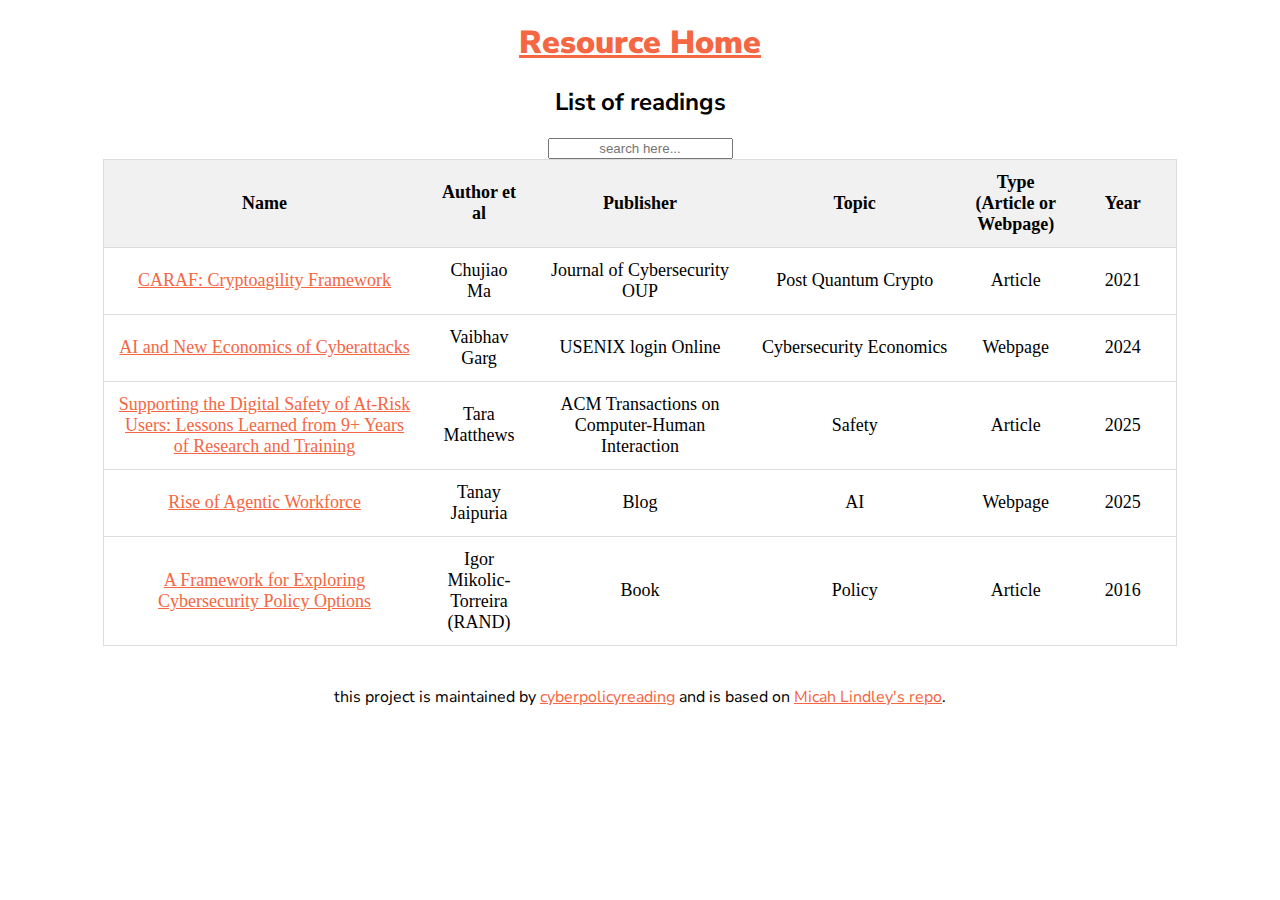
<file: index.html>
<!DOCTYPE html>
<html>
<head>
<meta name="viewport" content="width=device-width, initial-scale=1">
<title>Reading List</title>
<link rel="stylesheet" href="stylefile.css">
<link href = "https://fonts.googleapis.com/css?family=Nunito+Sans:400,900&display=swap" rel="stylesheet">
</head>
<body>
  <h1><a href="index.html"><b>Resource Home</b></a></h1>
  <h2>List of readings</h2>
<div class="centerenter">
<input type="text" id="artInput" onkeyup="artFunction()" placeholder="search here..." title="Work search">
</div>
<div class="tablesearch">
<table id="artTable" align="center">
<tr class="header">
<th style="width:30%">Name</th>
<th style="width:10%">Author et al</th>
<th style="width:20%">Publisher</th>
<th style="width:20%">Topic</th>
<th style="width:10%">Type (Article or Webpage)</th>
<th style="width:10%">Year</th>
</tr>
<tr>
  <td><a href="https://academic.oup.com/cybersecurity/article/7/1/tyab013/6289827">CARAF: Cryptoagility Framework</a></td>
  <td>Chujiao Ma</td>
  <td>Journal of Cybersecurity OUP</td>
  <td>Post Quantum Crypto</td>
  <td>Article</td>
  <td>2021</td>
</tr>
<tr>
  <td><a href="https://www.usenix.org/publications/loginonline/artificial-intelligence-and-new-economics-cyberattacks">AI and New Economics of Cyberattacks</a></td>
  <td>Vaibhav Garg</td>
  <td>USENIX login Online</td>
  <td>Cybersecurity Economics</td>
  <td>Webpage</td>
  <td>2024</td>
</tr>
<tr>
  <td><a href="https://dl.acm.org/doi/10.1145/3716382">Supporting the Digital Safety of At-Risk Users: Lessons Learned from 9+ Years of Research and Training</a></td>
  <td>Tara Matthews</td>
  <td>ACM Transactions on Computer-Human Interaction</td>
  <td>Safety</td>
  <td>Article</td>
  <td>2025</td>
</tr>
<tr>
  <td><a href="https://www.tanayj.com/p/the-rise-of-the-agentic-workforce">Rise of Agentic Workforce</a></td>
  <td>Tanay Jaipuria</td>
  <td>Blog</td>
  <td>AI</td>
  <td>Webpage</td>
  <td>2025</td>
</tr>
<tr>
  <td><a href="https://www.rand.org/content/dam/rand/pubs/research_reports/RR1700/RR1700/RAND_RR1700.pdf">A Framework for Exploring Cybersecurity Policy Options</a></td>
  <td>Igor Mikolic-Torreira (RAND)</td>
  <td>Book</td>
  <td>Policy</td>
  <td>Article</td>
  <td>2016</td>
</tr>
  <!--insert new stuff here-->
 
</table>
</div>
<p>this project is maintained by <a href="https://github.com/cyberpolicyreading/">cyberpolicyreading</a> and is based on <a href = "https://micahlt.github.io/">Micah Lindley's repo</a>.</p>

<script>function artFunction() {
  // Declare starting variables
  var input = document.getElementById("artInput");
  var filter = input.value.toUpperCase();
  var table = document.getElementById("artTable");
  var trs = table.tBodies[0].getElementsByTagName("tr");
  // Loop through rows
  for (var i = 0; i < trs.length; i++) {
    // Define the cells
    var tds = trs[i].getElementsByTagName("td");
    // hide the row
    trs[i].style.display = "none";
    // loop through row cells
    for (var i2 = 0; i2 < tds.length; i2++) {
      // if there's a match
      if (tds[i2].innerHTML.toUpperCase().indexOf(filter) > -1) {
        // show the row
        trs[i].style.display = "";
        // skip to the next row
        continue;
      }
    }
  }
}
</script>
</body>
</html>
</file>
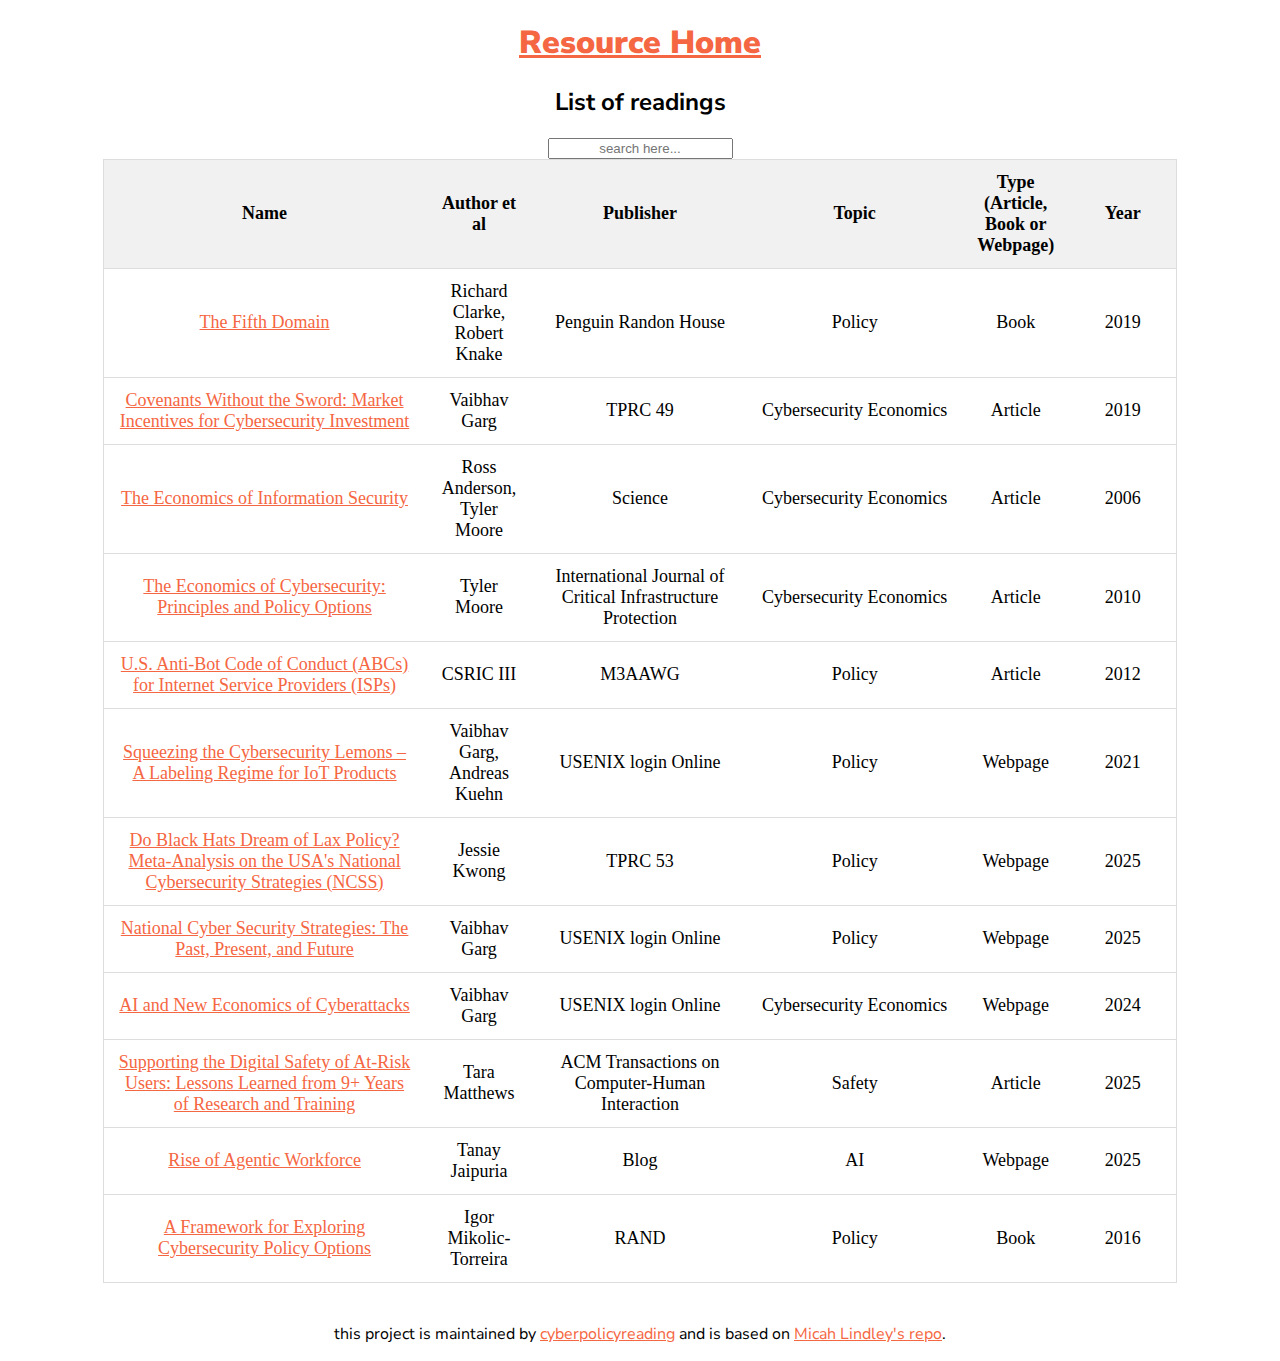
<file: read.html>
<!DOCTYPE html>
<html>
<head>
<meta name="viewport" content="width=device-width, initial-scale=1">
<title>Reading List</title>
<link rel="stylesheet" href="stylefile.css">
<link href = "https://fonts.googleapis.com/css?family=Nunito+Sans:400,900&display=swap" rel="stylesheet">
</head>
<body>
  <h1><a href="index.html"><b>Resource Home</b></a></h1>
  <h2>List of readings</h2>
<div class="centerenter">
<input type="text" id="artInput" onkeyup="artFunction()" placeholder="search here..." title="Work search">
</div>
<div class="tablesearch">
<table id="artTable" align="center">
<tr class="header">
<th style="width:30%">Name</th>
<th style="width:10%">Author et al</th>
<th style="width:20%">Publisher</th>
<th style="width:20%">Topic</th>
<th style="width:10%">Type (Article, Book or Webpage)</th>
<th style="width:10%">Year</th>
</tr>
  <tr>
  <td><a href="https://www.penguinrandomhouse.com/books/600219/the-fifth-domain-by-richard-a-clarke-and-robert-k-knake/" target="_blank" rel="noopener">The Fifth Domain</a></td>
  <td>Richard Clarke, Robert Knake</td>
  <td>Penguin Randon House</td>
  <td>Policy</td>
  <td>Book</td>
  <td>2019</td>
</tr>
    <tr>
  <td><a href="https://papers.ssrn.com/sol3/papers.cfm?abstract_id=3896578" target="_blank" rel="noopener">Covenants Without the Sword: Market Incentives for Cybersecurity Investment</a></td>
  <td>Vaibhav Garg</td>
  <td>TPRC 49</td>
  <td>Cybersecurity Economics</td>
  <td>Article</td>
  <td>2019</td>
</tr>
      <tr>
  <td><a href="https://www.science.org/doi/full/10.1126/science.1130992" target="_blank" rel="noopener">The Economics of Information Security</a></td>
  <td>Ross Anderson, Tyler Moore</td>
  <td>Science</td>
  <td>Cybersecurity Economics</td>
  <td>Article</td>
  <td>2006</td>
</tr>
        <tr>
  <td><a href="https://tylermoore.utulsa.edu/ijcip10.pdf" target="_blank" rel="noopener">The Economics of Cybersecurity: Principles and Policy Options</a></td>
  <td>Tyler Moore</td>
  <td>International Journal of Critical Infrastructure Protection</td>
  <td>Cybersecurity Economics</td>
  <td>Article</td>
  <td>2010</td>
</tr>
          <tr>
  <td><a href="https://www.m3aawg.org/system/files/20120322_WG7_Final_Report_for_CSRIC_III_5_0.pdf" target="_blank" rel="noopener">U.S. Anti-Bot Code of Conduct (ABCs) for Internet Service Providers (ISPs) </a></td>
  <td>CSRIC III</td>
  <td>M3AAWG</td>
  <td>Policy</td>
  <td>Article</td>
  <td>2012</td>
</tr>
            <tr>
  <td><a href="https://www.usenix.org/publications/loginonline/squeezing-cybersecurity-lemons-–-labeling-regime-iot-products" target="_blank" rel="noopener">Squeezing the Cybersecurity Lemons – A Labeling Regime for IoT Products</a></td>
  <td>Vaibhav Garg, Andreas Kuehn</td>
  <td>USENIX login Online</td>
  <td>Policy</td>
  <td>Webpage</td>
  <td>2021</td>
</tr>
                <tr>
  <td><a href="https://papers.ssrn.com/sol3/papers.cfm?abstract_id=5376010" target="_blank" rel="noopener">Do Black Hats Dream of Lax Policy? Meta-Analysis on the USA's National Cybersecurity Strategies (NCSS)</a></td>
  <td>Jessie Kwong</td>
  <td>TPRC 53</td>
  <td>Policy</td>
  <td>Webpage</td>
  <td>2025</td>
</tr>
                <tr>
  <td><a href="https://www.usenix.org/publications/loginonline/national-cyber-security-strategies-past-present-and-future" target="_blank" rel="noopener">National Cyber Security Strategies: The Past, Present, and Future</a></td>
  <td>Vaibhav Garg</td>
  <td>USENIX login Online</td>
  <td>Policy</td>
  <td>Webpage</td>
  <td>2025</td>
</tr>
<tr>
  <td><a href="https://www.usenix.org/publications/loginonline/artificial-intelligence-and-new-economics-cyberattacks" target="_blank" rel="noopener">AI and New Economics of Cyberattacks</a></td>
  <td>Vaibhav Garg</td>
  <td>USENIX login Online</td>
  <td>Cybersecurity Economics</td>
  <td>Webpage</td>
  <td>2024</td>
</tr>
<tr>
  <td><a href="https://dl.acm.org/doi/10.1145/3716382" target="_blank" rel="noopener">Supporting the Digital Safety of At-Risk Users: Lessons Learned from 9+ Years of Research and Training</a></td>
  <td>Tara Matthews</td>
  <td>ACM Transactions on Computer-Human Interaction</td>
  <td>Safety</td>
  <td>Article</td>
  <td>2025</td>
</tr>
<tr>
  <td><a href="https://www.tanayj.com/p/the-rise-of-the-agentic-workforce" target="_blank" rel="noopener">Rise of Agentic Workforce</a></td>
  <td>Tanay Jaipuria</td>
  <td>Blog</td>
  <td>AI</td>
  <td>Webpage</td>
  <td>2025</td>
</tr>
<tr>
  <td><a href="https://www.rand.org/content/dam/rand/pubs/research_reports/RR1700/RR1700/RAND_RR1700.pdf" target="_blank" rel="noopener">A Framework for Exploring Cybersecurity Policy Options</a></td>
  <td>Igor Mikolic-Torreira</td>
  <td>RAND</td>
  <td>Policy</td>
  <td>Book</td>
  <td>2016</td>
</tr>
  
  <!--insert new stuff here-->


</table>
</div>
<p>this project is maintained by <a href="https://github.com/cyberpolicyreading/">cyberpolicyreading</a> and is based on <a href = "https://micahlt.github.io/">Micah Lindley's repo</a>.</p>

<script>function artFunction() {
  // Declare starting variables
  var input = document.getElementById("artInput");
  var filter = input.value.toUpperCase();
  var table = document.getElementById("artTable");
  var trs = table.tBodies[0].getElementsByTagName("tr");
  // Loop through rows
  for (var i = 0; i < trs.length; i++) {
    // Define the cells
    var tds = trs[i].getElementsByTagName("td");
    // hide the row
    trs[i].style.display = "none";
    // loop through row cells
    for (var i2 = 0; i2 < tds.length; i2++) {
      // if there's a match
      if (tds[i2].innerHTML.toUpperCase().indexOf(filter) > -1) {
        // show the row
        trs[i].style.display = "";
        // skip to the next row
        continue;
      }
    }
  }
}
</script>
</body>
</html>
</file>
<file: stylefile.css>
* {
    box-sizing: border-box;
  }
  body,#artInput{text-align: center;}
  #artTable {
    border-collapse: collapse;
    width: 85%;
    border: 1px solid #ddd;
    font-size: 18px;
    margin-bottom:40px;
  }
  #artTable th, #artTable td {
    text-align: left;
    padding: 12px;
    text-align: center;
  
  }
  #artTable tr {
    border-bottom: 1px solid #ddd;
  
  }
  #artTable tr.header, #artTable tr:hover {
    background-color: #f1f1f1;
  
  }
  a {
    color: #f56642;
  }
  
  h2, h1, p {
    font-family: 'Nunito Sans', sans-serif;
  }
  h1 {
    color: #f56642;
  }
</file>
